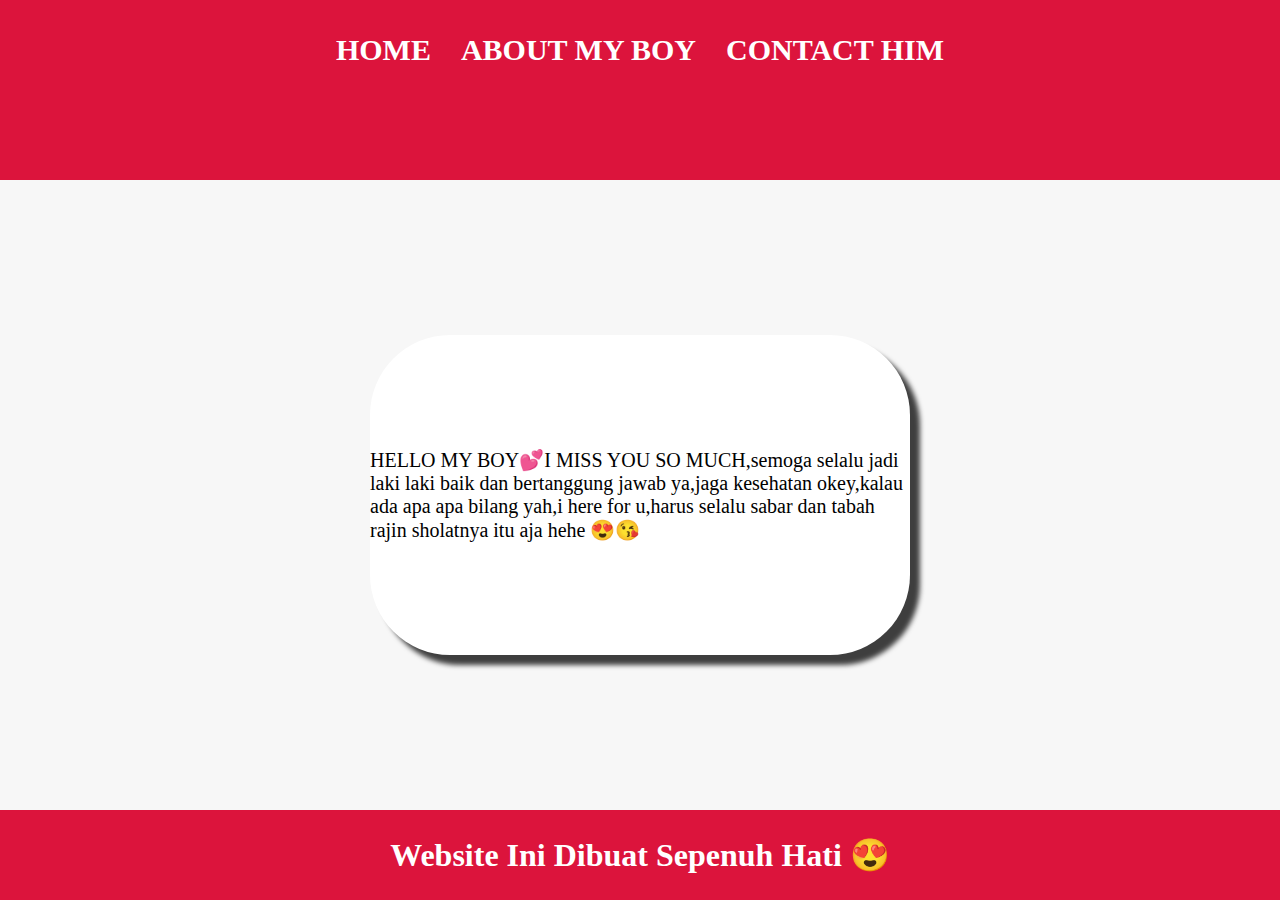
<file: about.html>
<html>
    <head>
      <title>ABOUT HIM</title>
      <link rel="stylesheet" href="style.css" />
    </head>
    <body>
      <div class="container">
    <!-- NAVIGATION BAR -->
     <div class="container-navbar">
       <ul class="ul-navbar">
          <li class="li-navbar">
            <a href="index.html" class="a-navbar">HOME</a>
          </li>
          <li class="li-navbar">
            <a href="about.html" class="a-navbar">ABOUT MY BOY</a>
          </li>
          <li class="li-navbar">
            <a href="contact.html" class="a-navbar">CONTACT HIM</a>
          </li>
        </ul>
     </div>
    <!-- NAVIGATION BAR SELESAI -->

    <!-- CONTENT 1 -->
    <div class="container-content">
      <a href="https://youtube.com/deaafrizal" class="a-content">
        <p>HELLO MY BOY💕I MISS YOU SO MUCH,semoga selalu jadi laki laki baik dan bertanggung jawab ya,jaga kesehatan okey,kalau ada apa apa bilang yah,i here for u,harus selalu sabar dan tabah rajin sholatnya itu aja hehe 😍😘</p>
      </a>
   
    </div>
    <!-- CONTENT 1 END -->

    <!-- FOOTER -->
    <div class="container-footer">
     <h1 class="h1-footer">Website Ini Dibuat Sepenuh Hati 😍</h1>
    </div>
    <!-- FOOTER END -->
     </div>
    </body>
</html>
</file>
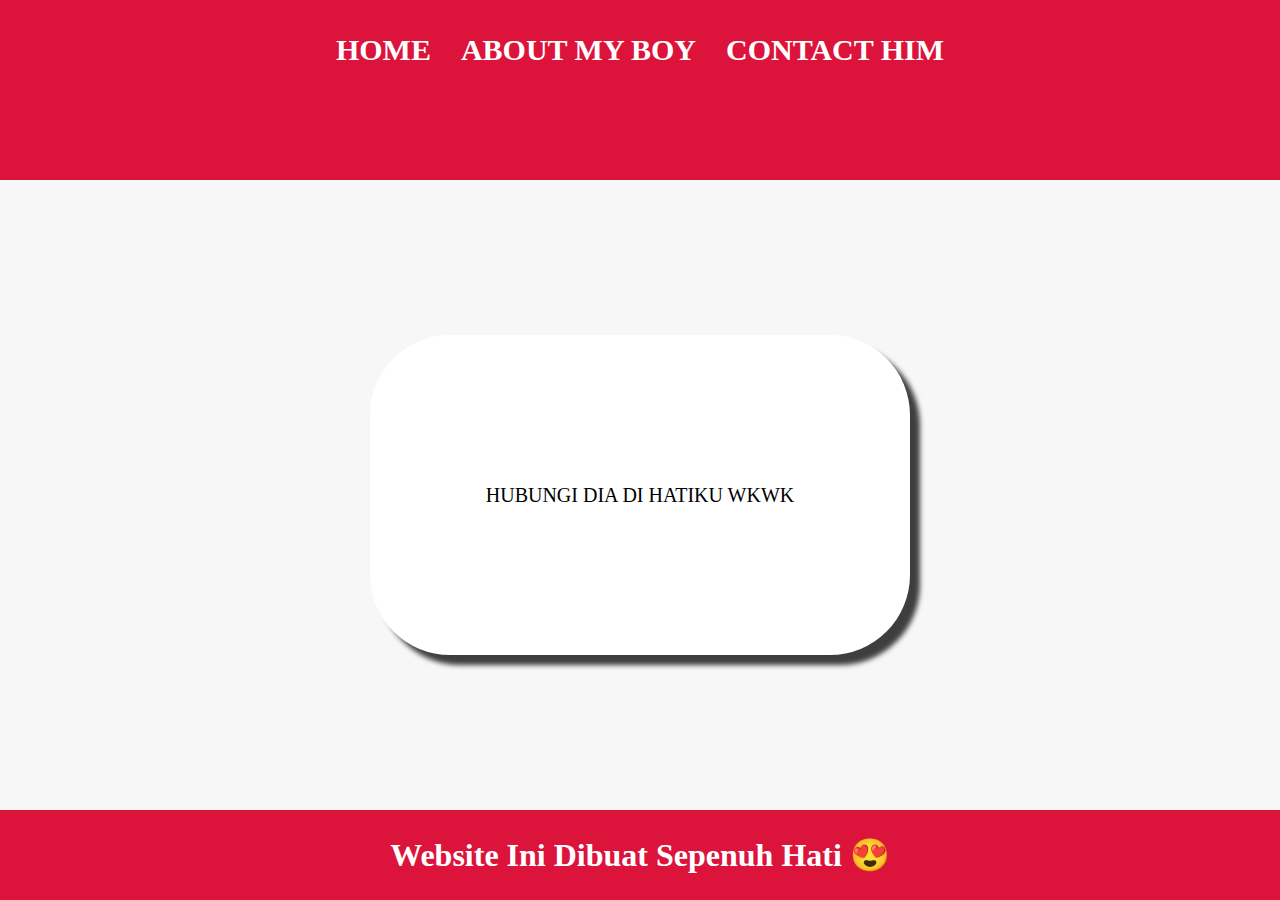
<file: contact.html>
<html>
    <head>
      <title>CONTACT ME</title>
      <link rel="stylesheet" href="style.css" />
    </head>
    <body>
      <div class="container">
    <!-- NAVIGATION BAR -->
     <div class="container-navbar">
       <ul class="ul-navbar">
          <li class="li-navbar">
            <a href="index.html" class="a-navbar">HOME</a>
          </li>
          <li class="li-navbar">
            <a href="about.html" class="a-navbar">ABOUT MY BOY</a>
          </li>
          <li class="li-navbar">
            <a href="contact.html" class="a-navbar">CONTACT HIM</a>
          </li>
        </ul>
     </div>
    <!-- NAVIGATION BAR SELESAI -->

    <!-- CONTENT 1 -->
    <div class="container-content">
      <a href="https://youtube.com/deaafrizal" class="a-content">
        <p>HUBUNGI DIA DI HATIKU WKWK</p>
      </a>
   
    </div>
    <!-- CONTENT 1 END -->

    <!-- FOOTER -->
    <div class="container-footer">
     <h1 class="h1-footer">Website Ini Dibuat Sepenuh Hati 😍</h1>
    </div>
    <!-- FOOTER END -->
     </div>
    </body>
</html>
</file>
<file: style.css>
*,
html {
margin: 0;
padding: 0;

}

.container {}

.container-navbar {
    background-color: crimson;
    width: 100%;
    height: 20vh;
}

.ul-navbar {
    display: flex;
    height: 100px;
    justify-content: center;
    align-items: center;
}

.li-navbar {
 list-style-type: none;
 padding: 10px;
 color: white;
 margin: 5px;
 font-size: 30px;
}

.li-navbar:hover {
    background-color: black;
    transition: .5s ease-in-out;
    transition-delay: .3s;
    border-radius: 8px;
}

.a-navbar {
    color: white;
    text-decoration: none;
    font-weight: 800;
}

.container-content {
    background-color: #f7f7f7;
    display:flex;
    justify-content: center;
    align-items: center;
    height: 70vh;
    
}

.a-content {
    background-color: white;
    color: black;
    text-decoration: none;
    font-size: 20px;
    width: 540px;
    height: 320px;
    display: flex;
    flex-direction:column ;
    justify-content: space-evenly;
    align-items: center;
    border-radius: 80px;
    box-shadow: 10px 10px 5px 0px rgba(0,0,0,0.75);
    -webkit-box-shadow: 10px 10px 5px 0px rgba(0,0,0,0.75);
    -moz-box-shadow: 10px 10px 5px 0px rgba(0,0,0,0.75);

}

.img-content {
    width: 50%;
    height: 50%;
}

.container-footer {
background-color: crimson;
color: white;
height: 10vh;
display: flex;
justify-content: center;
align-items: center;
}

.h1-footer {
    font: size 40px; ;

}
</file>
